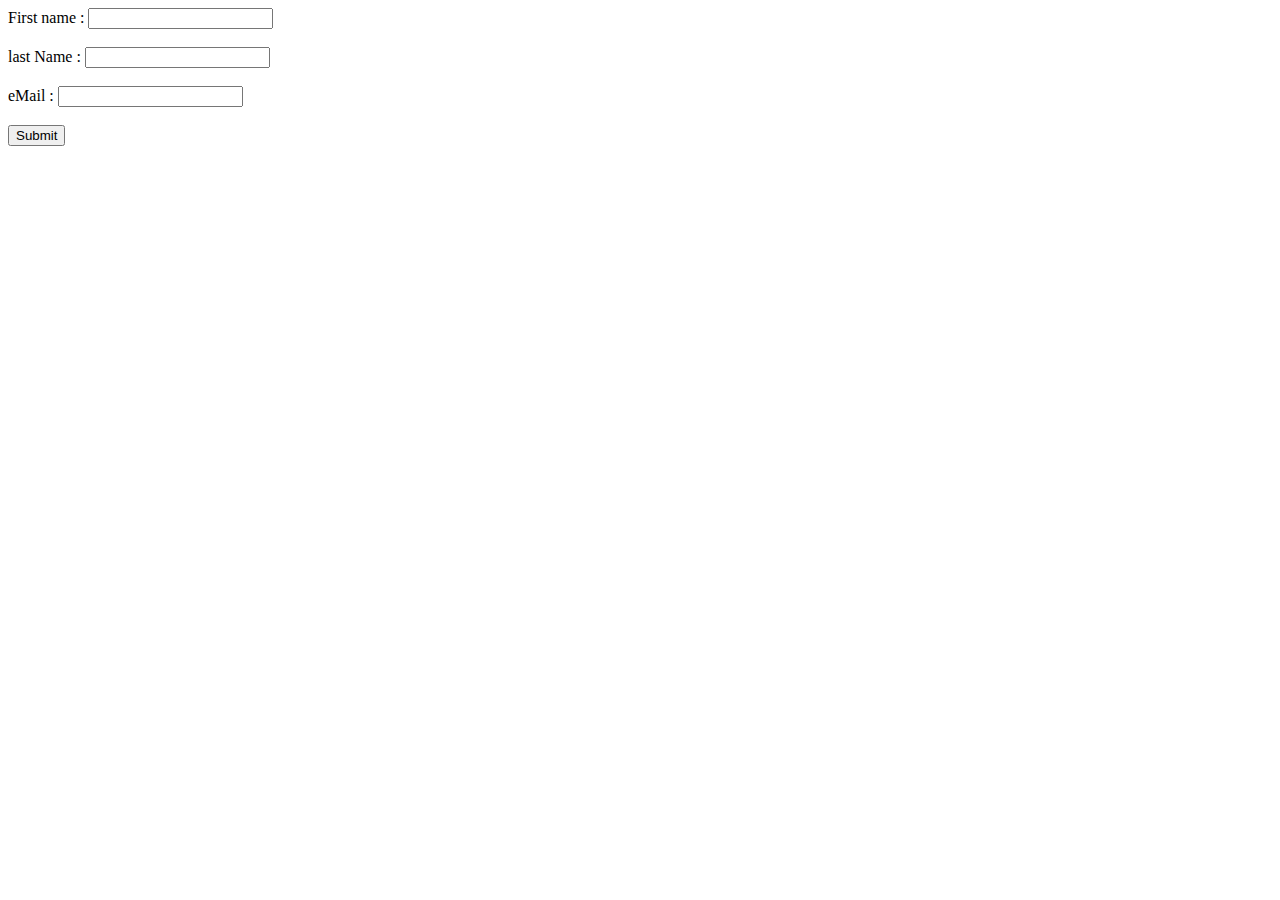
<file: AutoComplete_in_forms.html>
<!DOCTYPE html>
<html>
<head>
	<title>Auto Complete Feature</title>
</head>
<body>
	<form action="" method="get" autocomplete="on">
		First name : <input type="text" name="fName"> <br> <br>
		last Name : <input type="text" name="lName"> <br> <br>
		eMail : <input type="mail" name="userMail" autocomplete="off"> <br> <br>
		<input type="submit" name="ok_btn">


	</form>

</body>
</html>
</file>
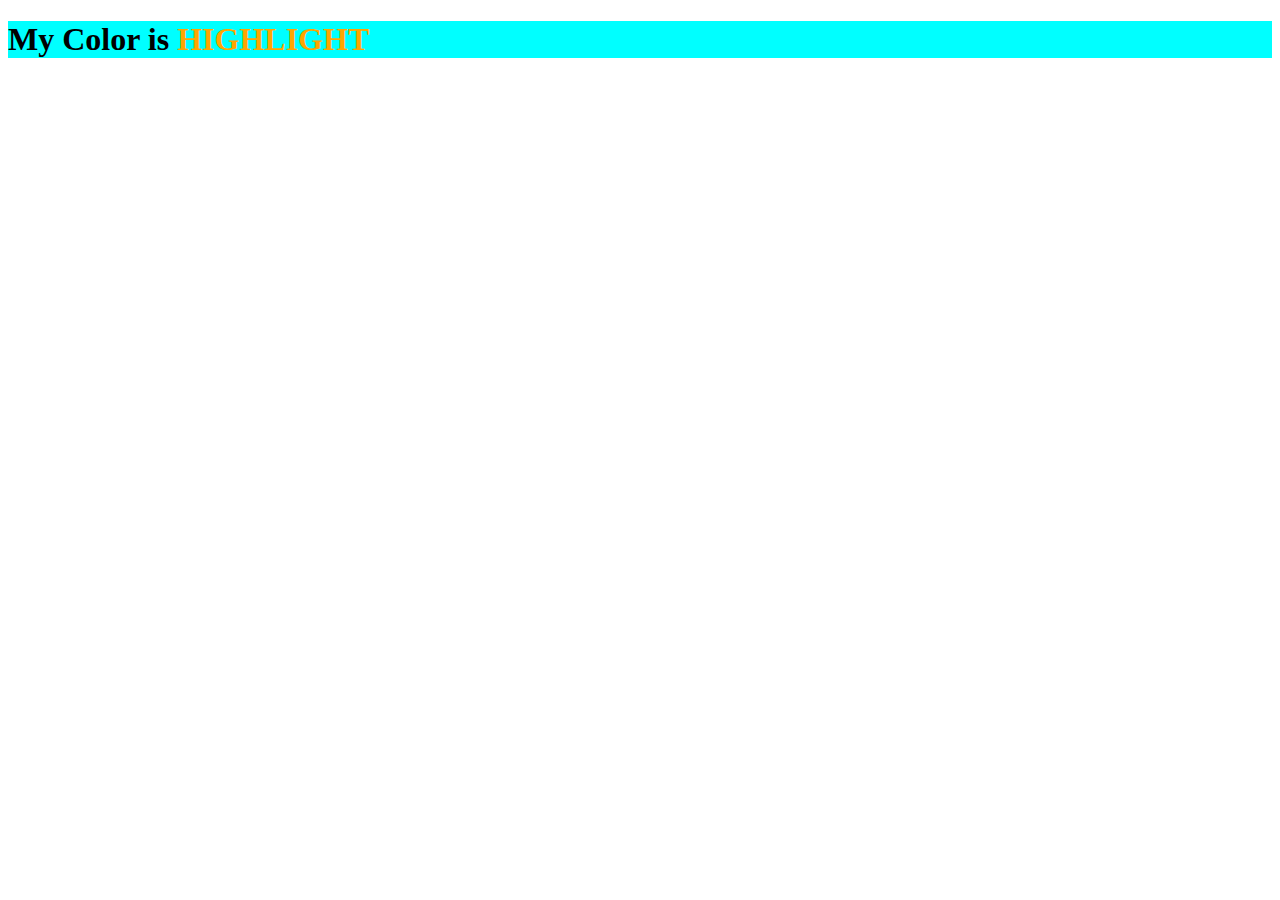
<file: Blocks_in_html.html>
<!DOCTYPE html>
 <html>
 <head>
 	<title>Blocks</title>
 </head>
 <link rel="stylesheet" type="text/css" href="block_style.css">


 <body>


 <div id="d21" >
  <h1>My Color is <span > HIGHLIGHT</span></h1>


 </div>
 
 </body>
 </html>
</file>
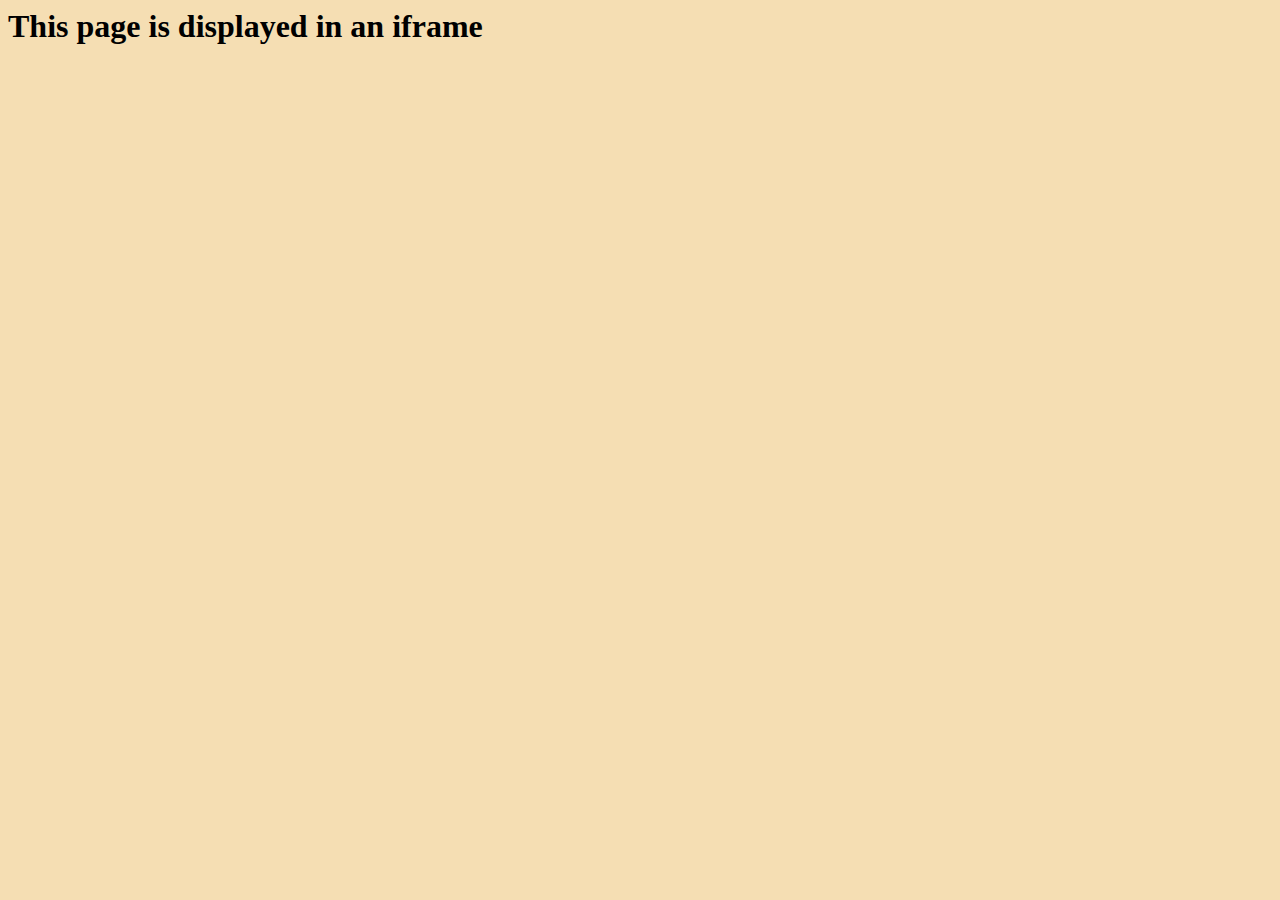
<file: demo_iframe.htm>
<!-- saved from url=(0045)http://www.w3schools.com/html/demo_iframe.htm -->
<html><head><meta http-equiv="Content-Type" content="text/html; charset=windows-1252"><style type="text/css"></style></head><body style="background-color:#F5DEB3">
<h1>This page is displayed in an iframe</h1>


</body></html>
</file>
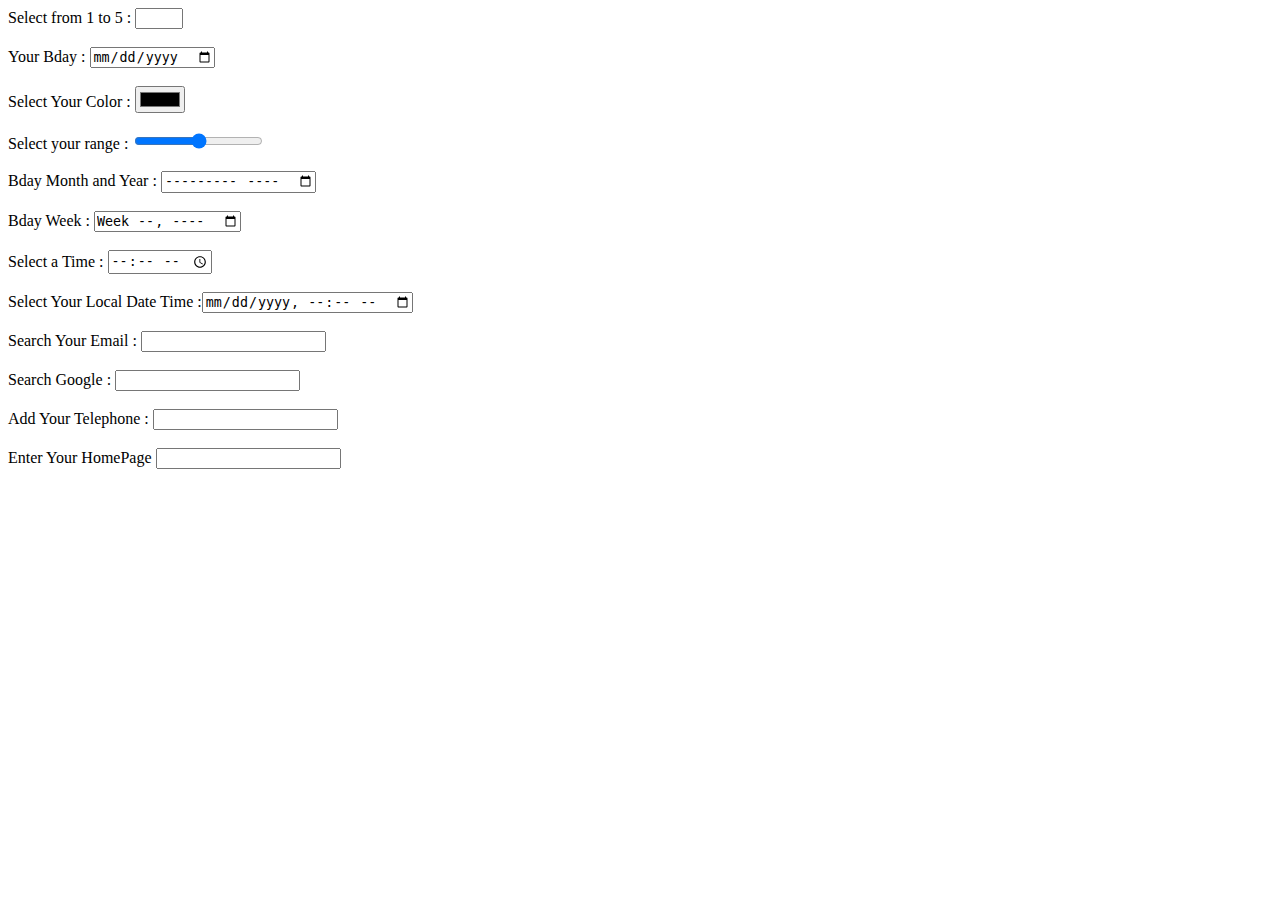
<file: html_input_types.html>
<!DOCTYPE html>
<html>
<head>
	<title>HTML Input Types</title>
</head>
<body>

<!-- Different Input Types available in HTML 5 -->
<form>

	Select from 1 to 5 : <input type="number" name="Quantity" min="1" max="5"> <br/> <br/>

	Your Bday : <input type="date" name="bday"> <br/> <br/>

	Select Your Color : <input type="color" name="color"> <br /> <br />


	Select your range : <input type="range" name="points" min="1" max="99"> <br /> <br />

	Bday Month and Year : <input type="month" name="bday_month"> <br/> <br/>


	Bday Week : <input type="week" name="bday_week"> <br/> <br/>


	Select a Time : <input type="time" name="user_time"> <br/> <br/>

 	Select Your Local Date Time :<input type="datetime-local" name="bdaytime"> <br/> <br/>

 	Search Your Email : <input type="email" name="ur_email"> <br/> <br/>


 	Search Google : <input type="search" name="google_search"> <br/> <br/>


 	Add Your Telephone : <input type="tel" name="Phone"> <br/> <br/>


 	Enter Your HomePage <input type="url" name="homepage">








</form>

</body>
</html>
</file>
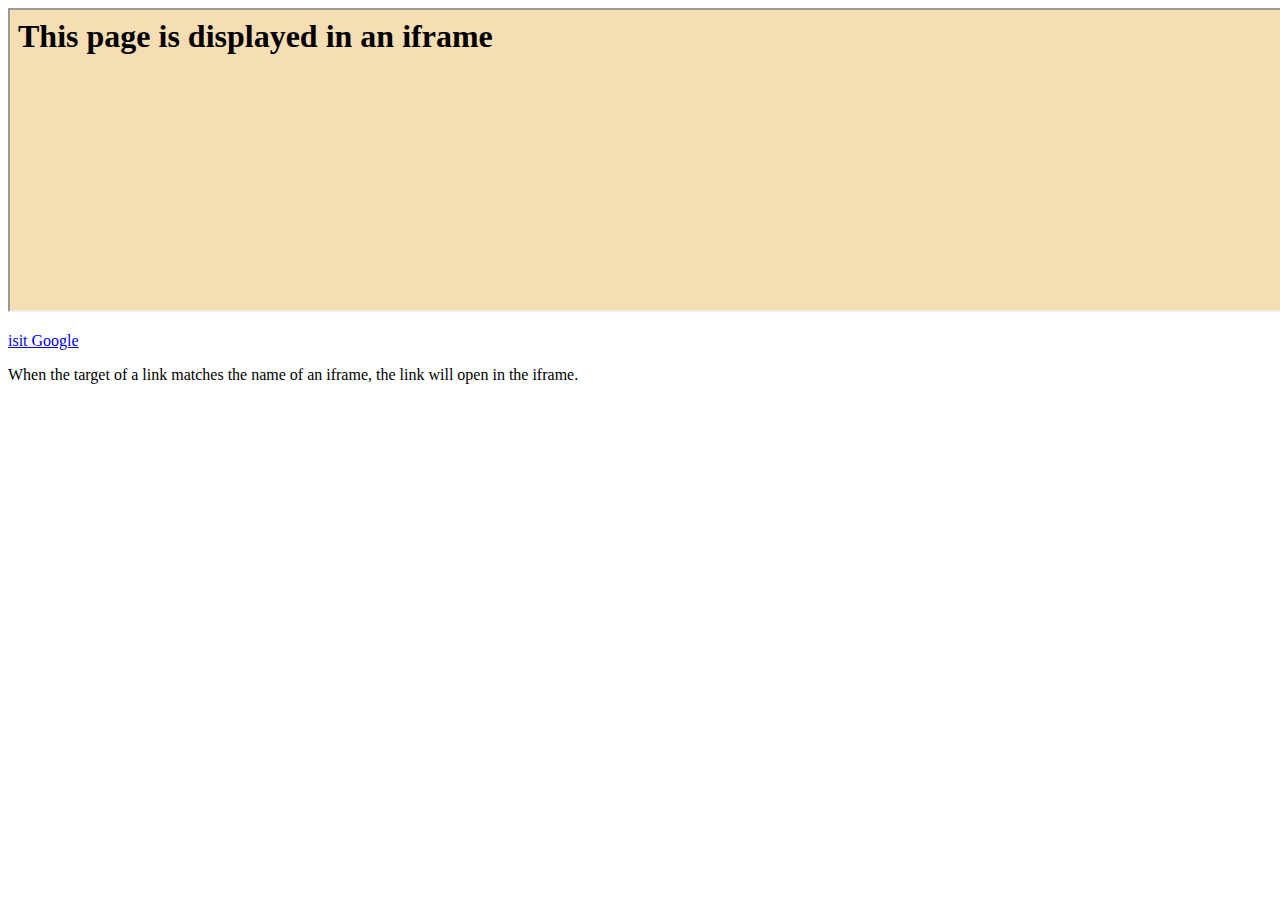
<file: IFrames_in_html.html>
<!DOCTYPE html>
<html>
<head>
	<title>Iframes in HTML</title>
</head>
<body>

	<iframe  width="300%" height="300" src="demo_iframe.htm"  name="iframe_a" ></iframe>
	<br>
	<p><a href="http://www.w3schools.com" target="iframe_a"> isit Google</a> </p>

	<p>When the target of a link matches the name of an iframe, the link will open in the iframe.</p>

</body>
</html>
</file>
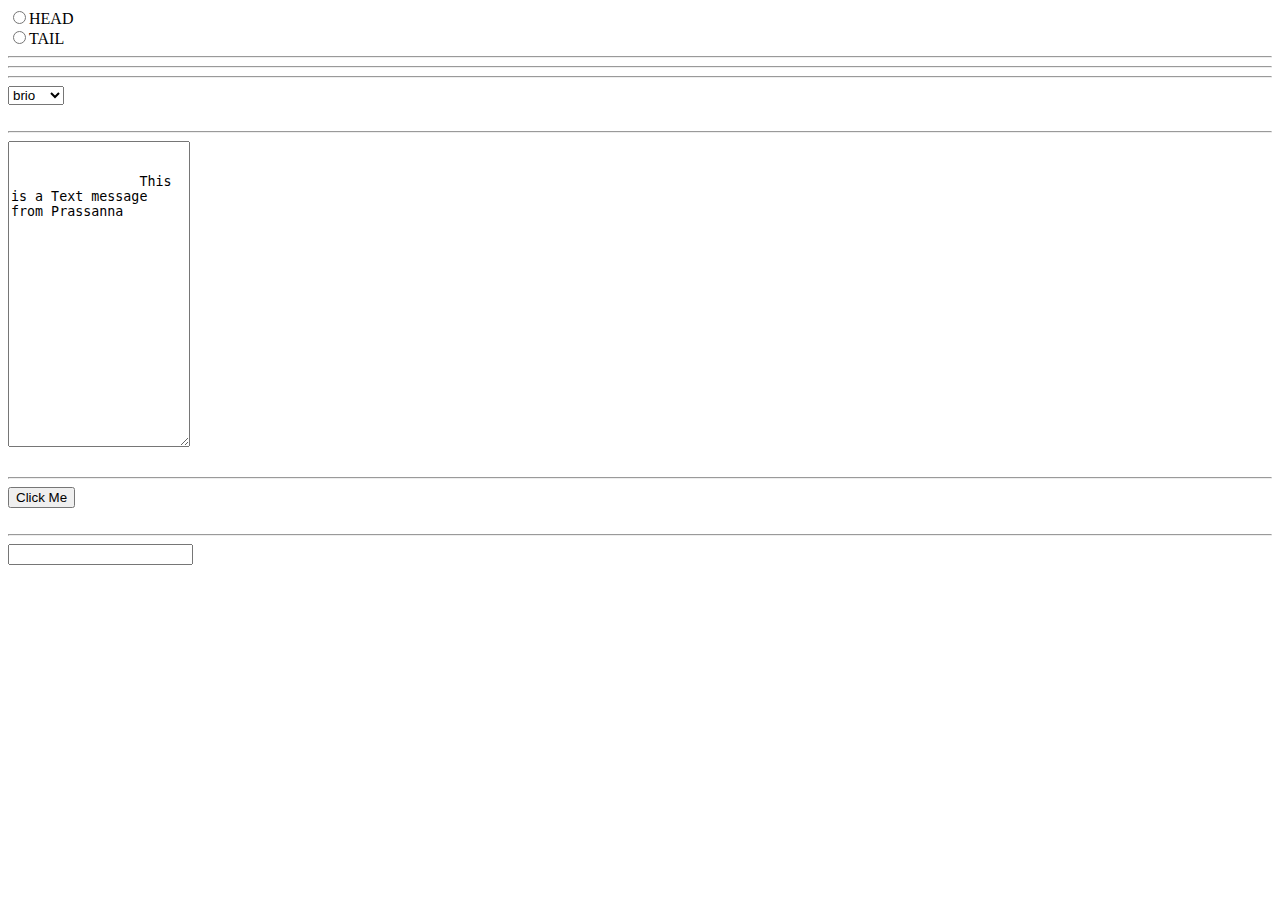
<file: input_forms.html>
<!DOCTYPE html>
<html>
<head>
	<title>Input Forms</title>
</head>
<body>

	<form action="" method="get">
		
	<input type="radio" name="toss " value="Head" >HEAD</input> <br />

	<input type="radio" name="toss " value="Tail" />TAIL </input><br />

	 	</form>

	 	<hr />
	 	<hr />
	 	<hr />

	 	<select name="cars"> 
	 		<option value="volvo">Volvo</option>
	 		<option value="swift">swift</option>
	 		<option value="brio" selected="brio">brio</option>
	 		<option value="verna">verna</option>
	 	</select>

<br /><br />
<hr />
	 	<textarea name="message" rows="20" columns="300">  
	 		
	 	This is a Text message from Prassanna

	 	</textarea>


	 	<br /><br />
<hr />



<button type="button" onclick="alert('Hello Prassanna First Program to Check in ')">Click Me</button>

	<br /><br />
<hr />


<form action="">

<input list="browsers">
<datalist id="browsers">
	<option value="IE" >IE</option>
	<option value="Chrome">Chrome</option>
</form>


	<br /><br />
<hr />

<form action="">
	
	 Username: <input type="text" name="user">
	 Pwd : <keygen name="security"></keygen>
	 <input type="submit" name="">
</form>



</body>
</html>
</file>
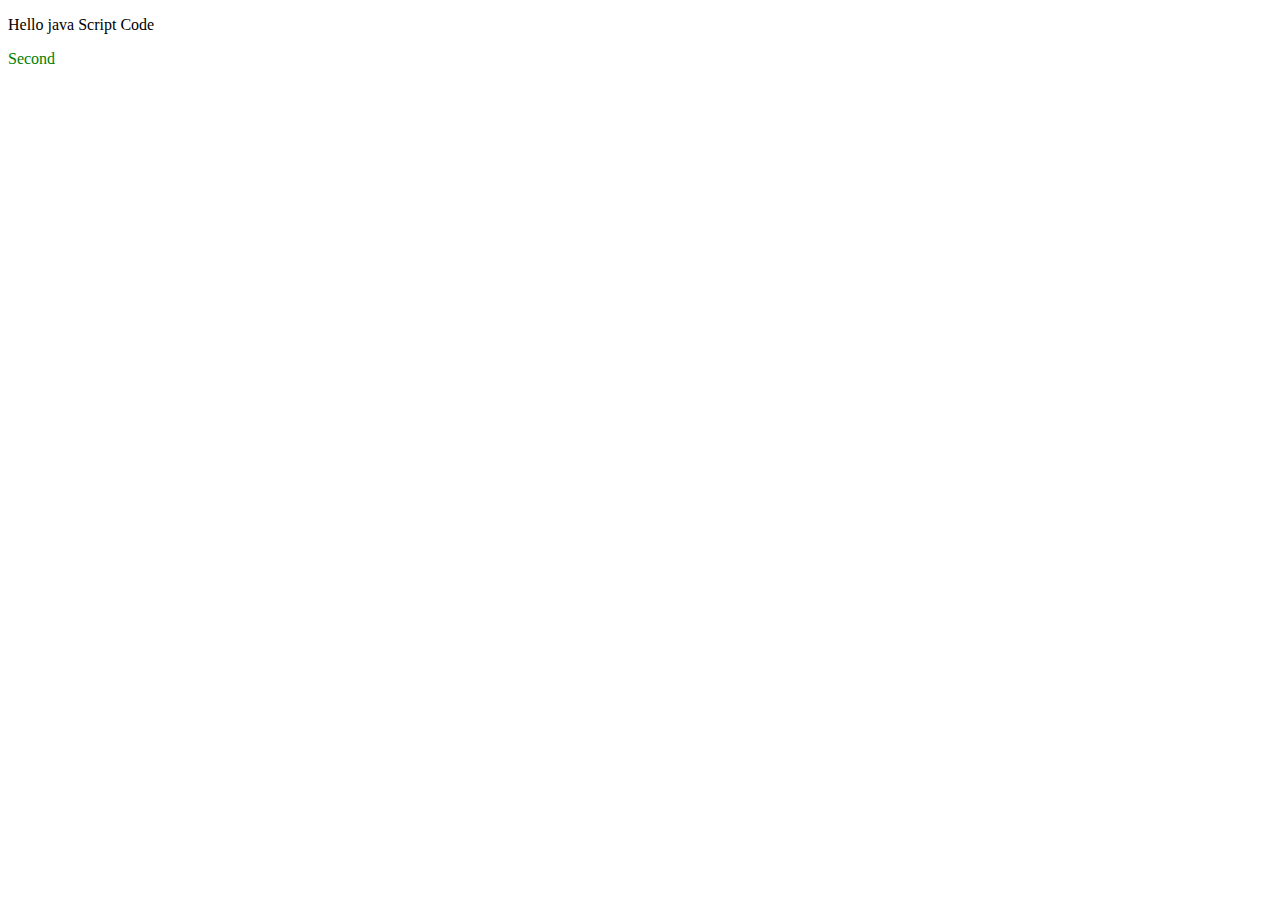
<file: JS_in_HTML.html>
<!DOCTYPE html>
<html>
<head>
	<title>Java Script </title>
</head>
<body>
<p id="id1"> </p>

<div id="id2" style="color:yellow;width=100px"> Second</div>

<script type="text/javascript">
	
document.getElementById("id1").innerHTML = "Hello java Script Code ";

document.getElementById("id2").style.color = "green";

</script>



 
</body>
</html>
</file>
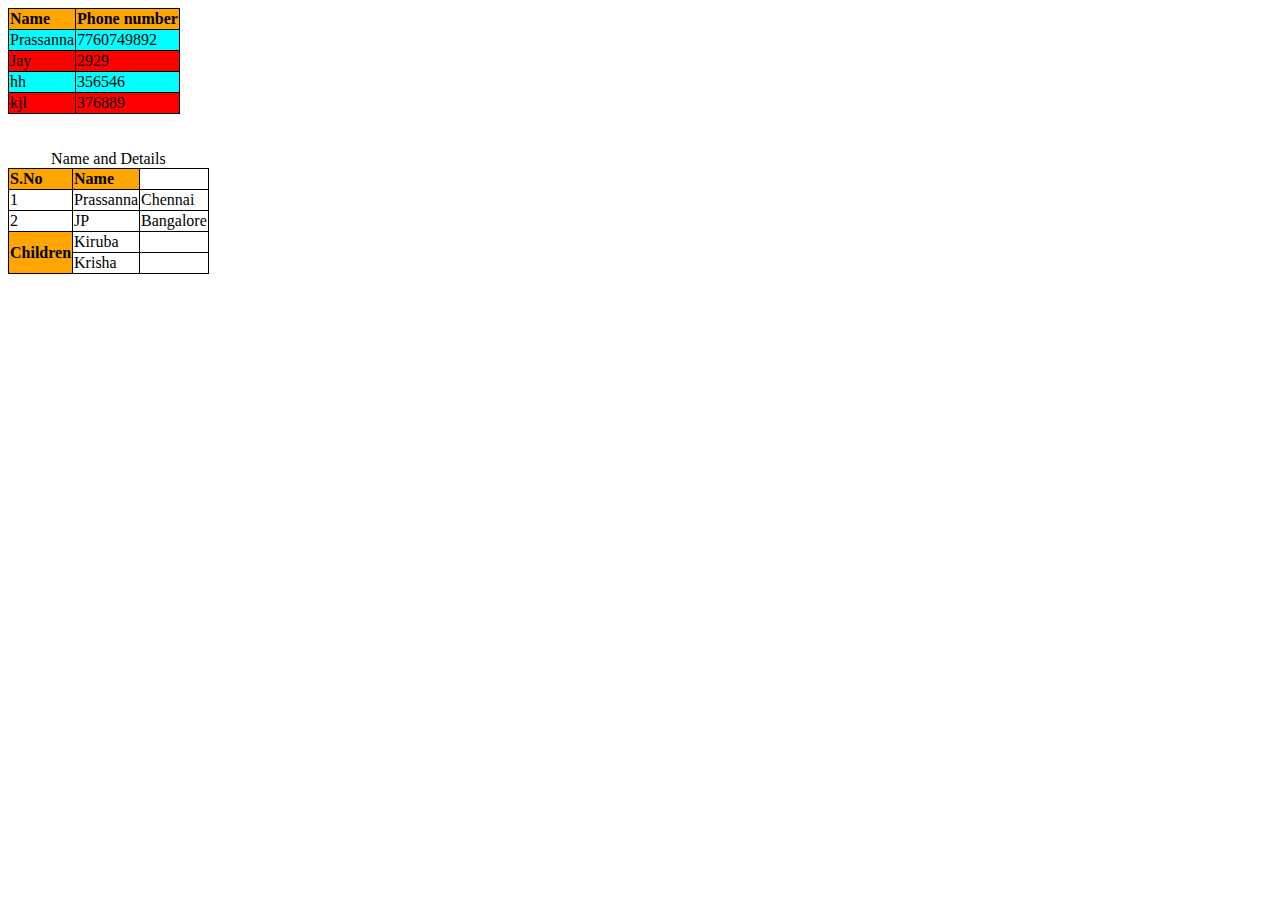
<file: Tables.html>
</!DOCTYPE html>
<html>
<head>
	<title>Table</title>
	 

	 <link rel="stylesheet" href="Table_style_sheet.css" > 
</head>
<body>

<table id="table1" >
     <tr>
     	<th>Name</th>
     	<th>Phone number</th>
     </tr>
     <tr>
     	<td>Prassanna</td>
     	<td>7760749892</td>
     </tr>

     <tr>
     	<td>Jay</td>
     	<td>2929</td>
     </tr>


      <tr>
     	<td>hh</td>
     	<td>356546</td>
     </tr>

     <tr>
     	<td>kjl</td>
     	<td>376889</td>
     </tr>
     
</table>

<br>

<br>

	<table id="table2" >
	<caption>Name and Details</caption>
		<tr>	
			<th>S.No</th>
			<th>Name</th>
			 
		</tr>
		<tr>
			<td>1</td>
			<td>Prassanna</td>
			<td>Chennai</td>
			 
		</tr>
		<tr>
			<td>2</td>
			<td>JP</td>
			<td>Bangalore</td>
			 
		</tr>

		<tr>
			 
			<th rowspan="2">Children</th>
			<td>Kiruba</td>
			
		</tr>
		<tr>
			<td>Krisha</td>
		</tr>

	</table>

</body>
</html>
</file>
<file: block_style.css>
div#d21 {
	background-color:cyan;

}

div#d21 h1 span {
	color: orange;
	 
}
</file>
<file: Table_style_sheet.css>
table, th ,tr,td {
			border: 1px solid black;
			border-collapse: collapse;

		}

		th {
			background-color:orange; 
			text-align: left;

		}
		table {
			border-spacing: 5px;
		}



		 

		table#table1 tr:nth-child(even){
			background-color:cyan; 
		}


		table#table1 tr:nth-child(odd){
			background-color:red; 
		}
</file>
